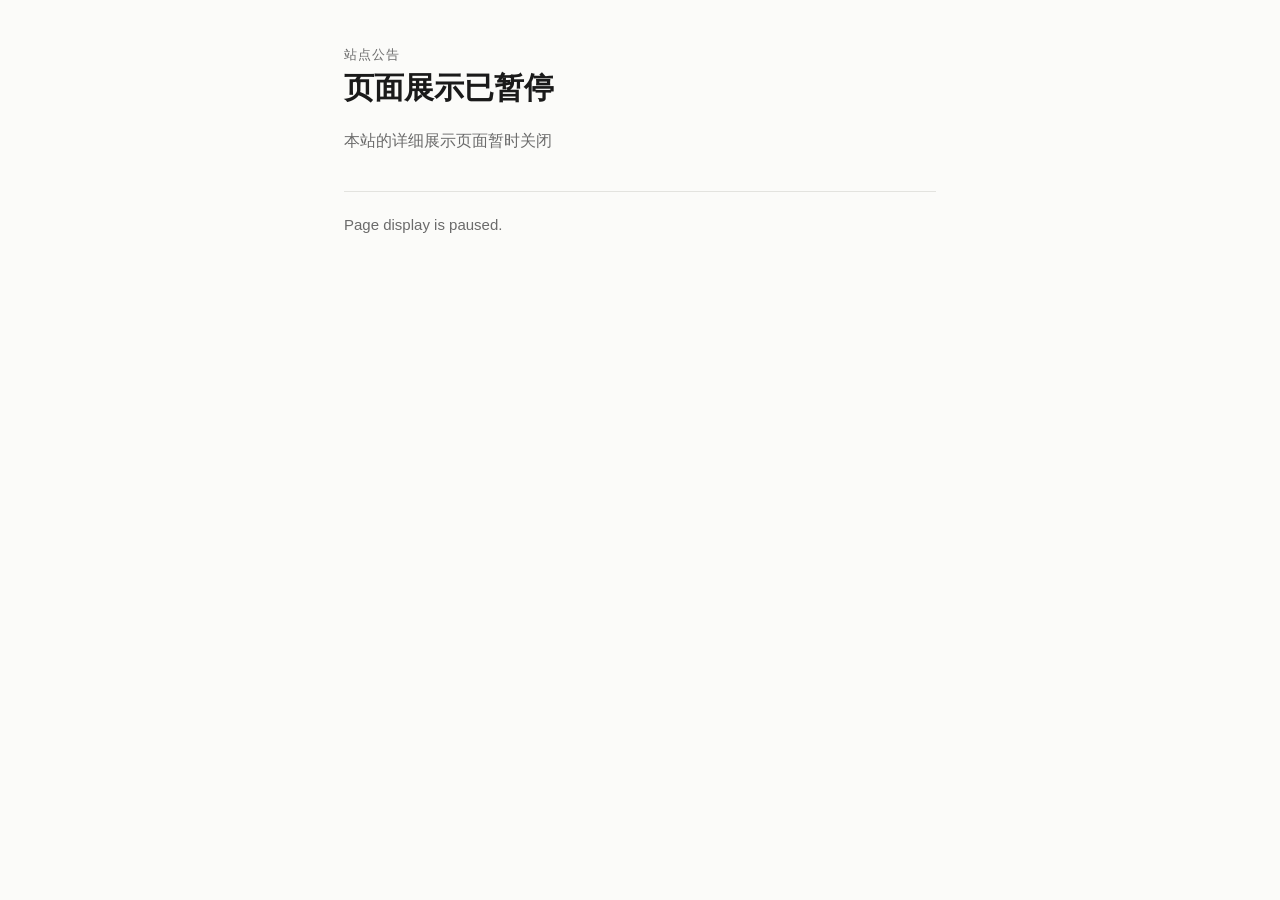
<file: index.html>
<!DOCTYPE html>
<html lang="zh-CN">
<head>
    <meta charset="UTF-8">
    <meta name="viewport" content="width=device-width, initial-scale=1.0">
    <title>页面展示已暂停 - Lisselde_E</title>
    <meta name="description" content="本站的页面展示已暂停，更新与资源文件保持原样。">
    <meta name="robots" content="noindex">
    <link rel="icon" href="assets/images/icon/me.ico" type="image/x-icon">
    <style>
        :root {
            --bg: #fbfbf9;
            --text: #1a1a1a;
            --muted: #6b6b6b;
            --line: #e3e3df;
        }

        @media (prefers-color-scheme: dark) {
            :root {
                --bg: #121212;
                --text: #e9e9e6;
                --muted: #8f8f8b;
                --line: #2b2b2b;
            }
        }

        * {
            box-sizing: border-box;
        }

        html,
        body {
            height: 100%;
        }

        body {
            margin: 0;
            display: flex;
            flex-direction: column;
            background: var(--bg);
            color: var(--text);
            font-family: -apple-system, BlinkMacSystemFont, "Segoe UI", "PingFang SC",
                "Hiragino Sans GB", "Microsoft YaHei", Helvetica, Arial, sans-serif;
            font-size: 16px;
            line-height: 1.75;
            -webkit-font-smoothing: antialiased;
        }

        .wrap {
            width: 100%;
            max-width: 640px;
            margin: 0 auto;
            padding: 0 24px;
        }

        .site-header {
            padding-top: 44px;
            font-size: 13px;
            letter-spacing: 0.08em;
            color: var(--muted);
        }

        main {
            padding-top: 52px;
            padding-bottom: 44px;
        }

        h1 {
            margin: 0 0 18px;
            font-family: Georgia, "Songti SC", "Noto Serif SC", "Times New Roman", serif;
            font-size: 30px;
            font-weight: 600;
            line-height: 1.4;
        }

        p {
            margin: 0;
            color: var(--muted);
        }

        .en {
            margin-top: 36px;
            padding-top: 20px;
            border-top: 1px solid var(--line);
            font-size: 15px;
        }

        footer {
            padding-top: 18px;
            padding-bottom: 40px;
            border-top: 1px solid var(--line);
            font-size: 13px;
            color: var(--muted);
        }

        footer a {
            color: var(--muted);
            text-decoration: none;
            border-bottom: 1px solid var(--line);
        }

        footer a:hover {
            color: var(--text);
            border-color: var(--text);
        }

        @media (max-width: 480px) {
            .site-header {
                padding-top: 32px;
            }

            main {
                padding-top: 36px;
            }

            h1 {
                font-size: 25px;
            }
        }
    </style>
</head>
<body>
    <div class="wrap site-header">站点公告</div>
    <main class="wrap">
        <h1>页面展示已暂停</h1>
        <p>本站的详细展示页面暂时关闭</p>

        <p class="en" lang="en">Page display is paused.</p>
    </main>
</body>
</html>
</file>
